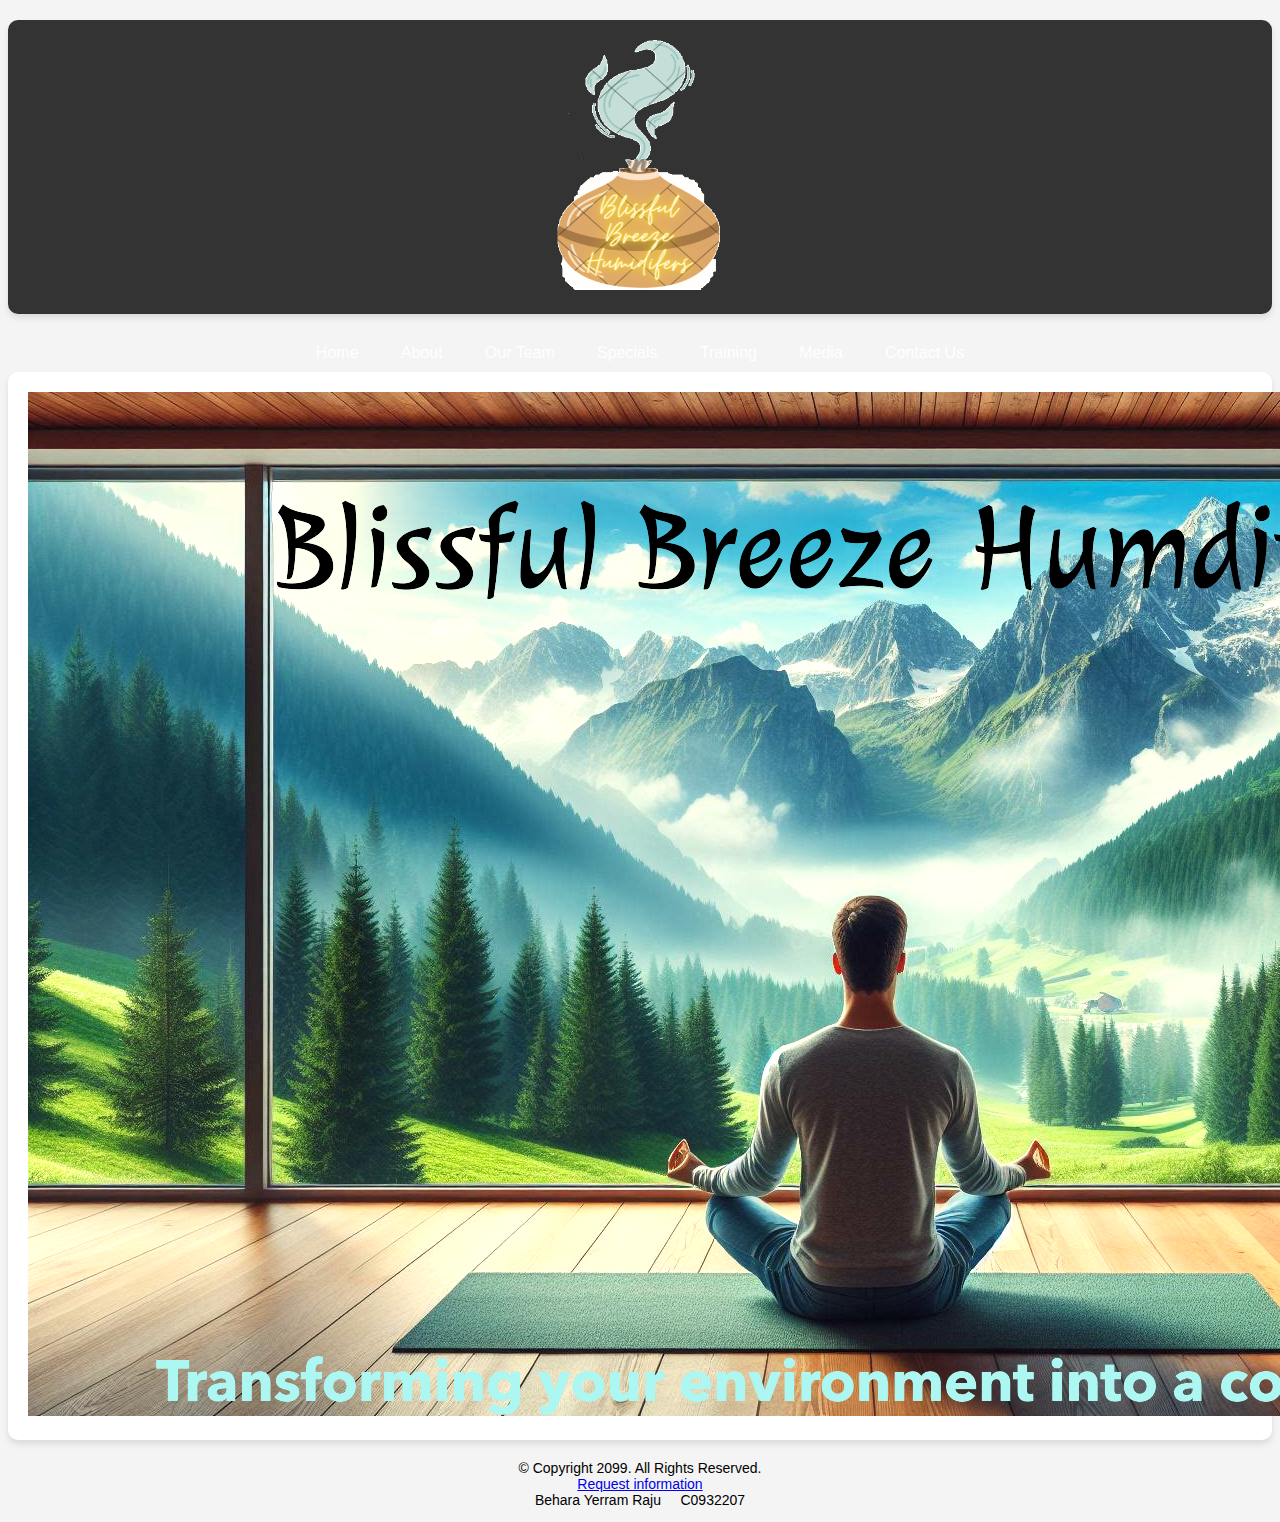
<file: index.html>
<!DOCTYPE html>
<!--  created by Behara Yerram Raju, Student Number: C0932207 -->

<html lang="en">
<head>
    <meta charset="UTF-8">
    <meta name="viewport" content="width=device-width, initial-scale=1.0">
    <title>Blissful Breeze Humidifiers</title>
     <!-- Stylesheets -->
     <link rel="stylesheet" href="css/styles.css">
     <link rel="icon" type="image/x-icon" href="img/humidifier2.png">
    
</head>
<body>
    <header>
        <!-- <img src="img/company_banner.png" alt="Blissful Breeze Humidifiers Banner" width="1000" height="400"> -->
        <a href="index.html"><img src="img/logo2.png" alt="Blissful Breeze Humidifiers Logo" width="200" height="250"></a>
    </header>
    
    <div class="mobile">
        <nav>
            <a href="index.html">Home</a> &nbsp; &nbsp;
            <a href="about.html">About</a> &nbsp; &nbsp;
            <a href="team.html">Our Team</a> &nbsp; &nbsp;
            <a href="specials.html">Specials</a> &nbsp; &nbsp;
            <a href="training.html">Training</a> &nbsp; &nbsp;
            <a href="media.html">Media</a> &nbsp; &nbsp;
            <a href="contact.html">Contact Us</a>
           
        </nav>
    </div>
    <main>
        <div id="hero" class="tablet-desktop">
            <img class="banner" src="img/company_banner.png" alt="Blissful Breeze Humidifiers Banner" >
        </div>
        
		

	</main>
    <footer>
        <p>&copy; Copyright 2099. All Rights Reserved.<br> <a href="mailto:info@blissfulbreezehumidifiers.com">Request information</a><br> Behara Yerram Raju &nbsp; &nbsp; C0932207</p>
    </footer>
</body>
</html>
</file>
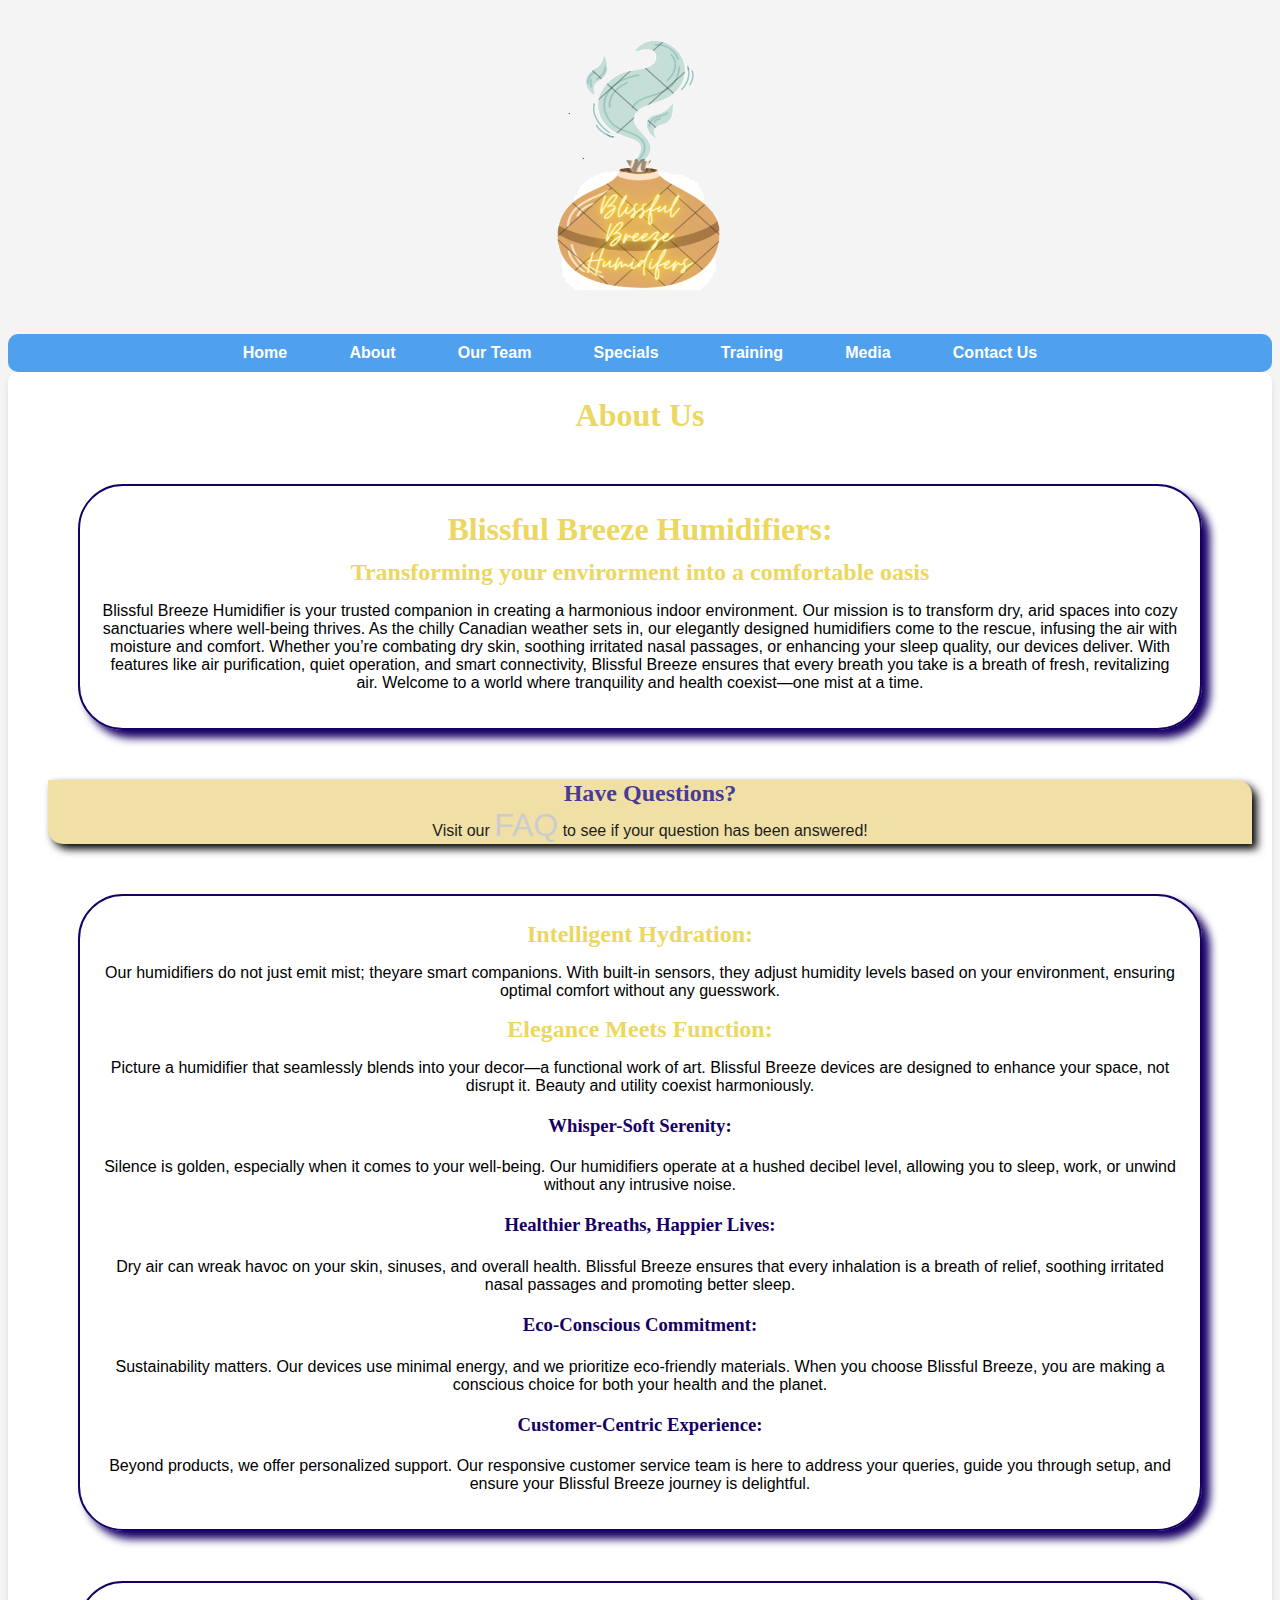
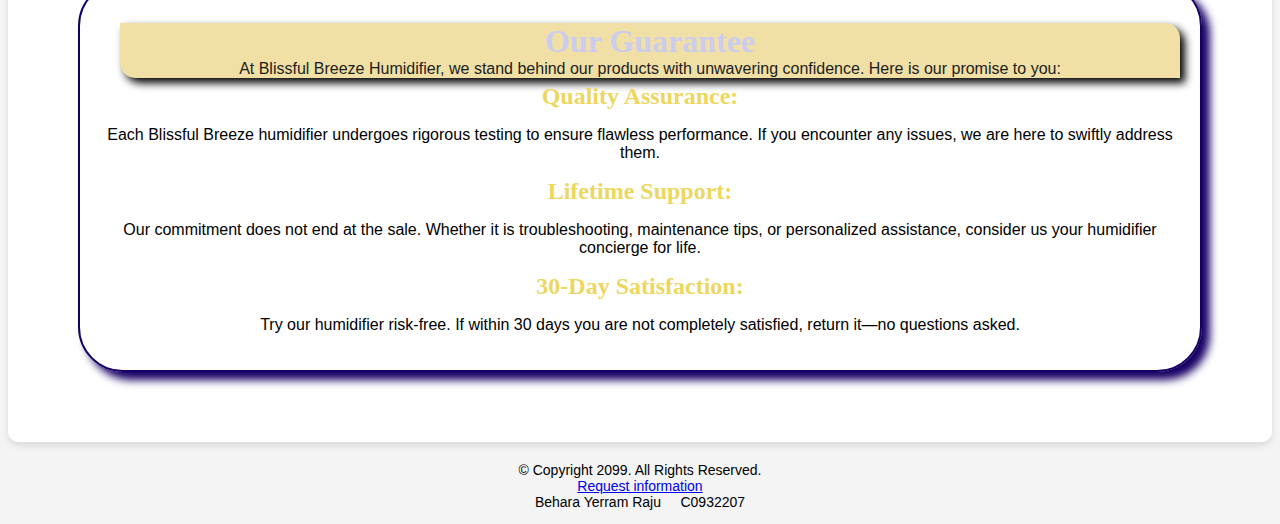
<file: about.html>
<!DOCTYPE html>
<!--  created by Behara Yerram Raju, Student Number: C0932207 -->

<html lang="en">
<head>
    <meta charset="UTF-8">
    <meta name="viewport" content="width=device-width, initial-scale=1.0">
    <title>Blissful Breeze Humidifiers</title>
     <!-- Stylesheets -->
     <!-- <link rel="stylesheet" href="css/styles.css"> -->
     <link rel="stylesheet" href="css/about.css">
     <link rel="icon" type="image/x-icon" href="img/humidifier2.png">
    
</head>
<body>
    <header>
        <!-- <img src="img/company_banner.png" alt="Blissful Breeze Humidifiers Banner" width="1000" height="400"> -->
        <a href="index.html"><img src="img/logo2.png" alt="Blissful Breeze Humidifiers Logo" width="200" height="250"></a>
    </header>
    
    <div class="mobile">
        <nav>
            <a href="index.html">Home</a> &nbsp; &nbsp;
            <a href="about.html">About</a> &nbsp; &nbsp;
            <a href="team.html">Our Team</a> &nbsp; &nbsp;
            <a href="specials.html">Specials</a> &nbsp; &nbsp;
            <a href="training.html">Training</a> &nbsp; &nbsp;
            <a href="media.html">Media</a> &nbsp; &nbsp;
            <a href="contact.html">Contact Us</a>
           
        </nav>
    </div>
    
    <main>
       <h1>About Us</h1>
       <section>
            <h1>Blissful Breeze Humidifiers:</h1>
            <h2>Transforming your envirorment into a comfortable oasis</h2>
            <p>Blissful Breeze Humidifier is your trusted companion in creating a harmonious indoor environment. Our mission is to transform dry, arid spaces into cozy sanctuaries where well-being thrives. As the chilly Canadian weather sets in, our elegantly designed humidifiers come to the rescue, infusing the air with moisture and comfort. Whether you’re combating dry skin, soothing irritated nasal passages, or enhancing your sleep quality, our devices deliver. With features like air purification, quiet operation, and smart connectivity, Blissful Breeze ensures that every breath you take is a breath of fresh, revitalizing air. Welcome to a world where tranquility and health coexist—one mist at a time.</p>
       </section>

       <aside>
        <h2 class="aside">Have Questions?</h2>
        <p>Visit our
            <a class="homecontact" href="faqs.html">FAQ</a> to see if your question has been answered!</p>
    </aside>
    <section>
        <h2>Intelligent Hydration:</h2>
        <p>Our humidifiers do not just emit mist; theyare smart companions. With built-in sensors, they adjust humidity levels based on your environment, ensuring optimal comfort without any guesswork.</p>

        <h2>Elegance Meets Function:</h2>
        <p>Picture a humidifier that seamlessly blends into your decor—a functional work of art. Blissful Breeze devices are designed to enhance your space, not disrupt it. Beauty and utility coexist harmoniously.

        <h3>Whisper-Soft Serenity:</h3>
        <p>Silence is golden, especially when it comes to your well-being. Our humidifiers operate at a hushed decibel level, allowing you to sleep, work, or unwind without any intrusive noise.</p>

        <h3>Healthier Breaths, Happier Lives:</h3>
        <p>Dry air can wreak havoc on your skin, sinuses, and overall health. Blissful Breeze ensures that every inhalation is a breath of relief, soothing irritated nasal passages and promoting better sleep.</p>

        <h3>Eco-Conscious Commitment:</h3>
        <p>Sustainability matters. Our devices use minimal energy, and we prioritize eco-friendly materials. When you choose Blissful Breeze, you are making a conscious choice for both your health and the planet.</p>
        
        <h3>Customer-Centric Experience:</h3>
        <p>Beyond products, we offer personalized support. Our responsive customer service team is here to address your queries, guide you through setup, and ensure your Blissful Breeze journey is delightful.</p>
    </section>
    <section>
        <aside>
            <h1 class="aside">Our Guarantee</h1>
            <p>At Blissful Breeze Humidifier, we stand behind our products with unwavering confidence. Here is our promise to you:</p>
        </aside>
        <h2 class="aside">Quality Assurance:</h2>
        <p>Each Blissful Breeze humidifier undergoes rigorous testing to ensure flawless performance. If you encounter any issues, we are here to swiftly address them.</p>
    
        <h2 class="aside">Lifetime Support:</h2>
        <p>Our commitment does not end at the sale. Whether it is troubleshooting, maintenance tips, or personalized assistance, consider us your humidifier concierge for life.</p>
    
        <h2 class="aside">30-Day Satisfaction: </h2>
        <p>Try our humidifier risk-free. If within 30 days you are not completely satisfied, return it—no questions asked.</p>
       
    </section>
    </main>
    <footer>
        <p>&copy; Copyright 2099. All Rights Reserved.<br> <a href="mailto:info@blissfulbreezehumidifiers.com">Request information</a><br> Behara Yerram Raju &nbsp; &nbsp; C0932207</p>
    </footer>
</body>
</html>
</file>
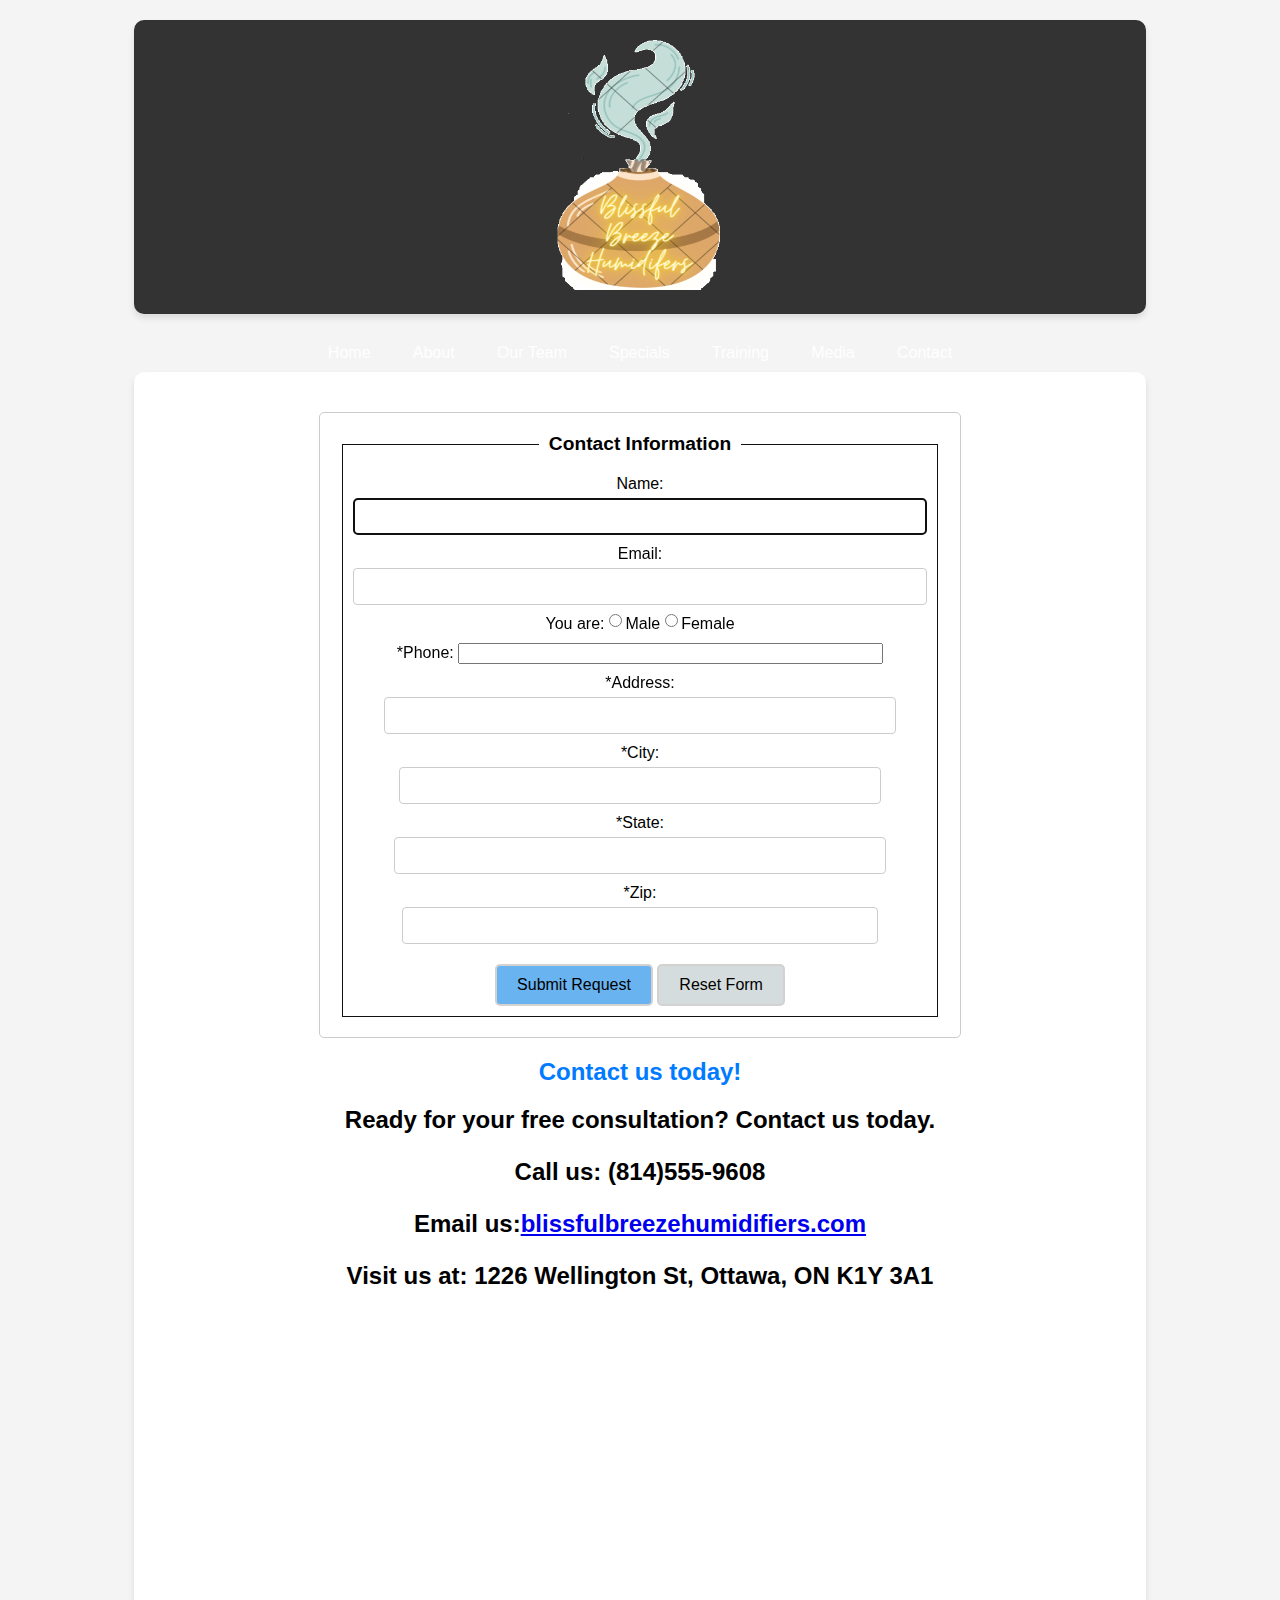
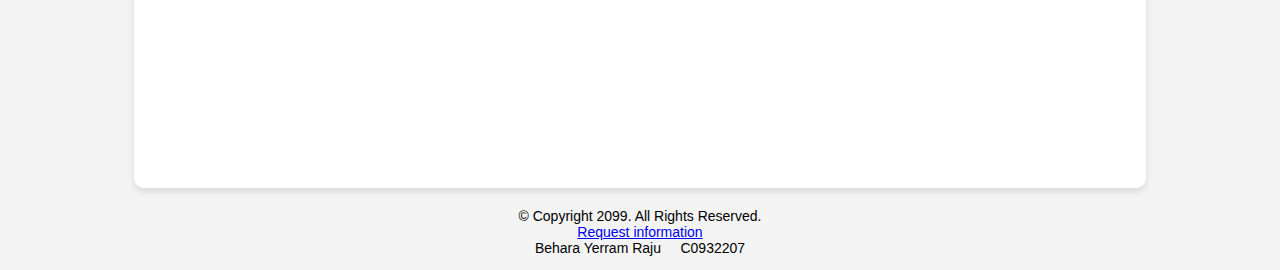
<file: contact.html>
<!DOCTYPE html>
<!--  created by Behara Yerram Raju, Student Number: C0932207 -->
<html lang="en">

<head>
    <meta charset="UTF-8">
    <meta name="viewport" content="width=device-width, initial-scale=1.0">
    <title>Blissful Breeze Humidifiers</title>
    <link rel="stylesheet" href="css/styles.css">
    <link rel="stylesheet" href="css/contact.css">
    <link rel="icon" type="image/x-icon" href="img/humidifier2.png">
</head>

<body>
    <div class="container">
        <header>
           
            <a href="index.html"><img src="img/logo2.png" alt="Blissful Breeze Humidifiers Logo" width="200" height="250"></a>
        </header>
        <div class="mobile">
            <nav>
                
                <a href="index.html">Home</a> &nbsp; &nbsp;
                <a href="about.html">About</a> &nbsp; &nbsp;
                <a href="team.html">Our Team</a> &nbsp; &nbsp;
                <a href="specials.html">Specials</a> &nbsp; &nbsp;
                <a href="training.html">Training</a> &nbsp; &nbsp;
                <a href="media.html">Media</a> &nbsp; &nbsp;
                <a href="contact.html">Contact</a>
            </nav>
        </div>
        <main>
            <div id="contact">
           
                
            <form>
                <fieldset>
                    <legend>Contact Information</legend>

                    <label for="name">Name:</label>
                    <input type="text" id="name" name="name"  required autofocus size="20" />

                    <label for="email">Email:</label>
                    <input type="email" id="email" name="email"  required />

                    <div>
                        <div class="inline-flex">
                            <label>You are:</label>
                            <input type="radio" id="male" name="gender" value="male" /><label
                                for="male">Male</label>
                            <input type="radio" id="female" name="gender" value="female" /><label
                                for="female">Female</label>
                        </div>
                    </div>
					
                    <label for="phone"><span class="asterik">*</span>Phone:
					<input type="tel" id="phone" name="phone"  size="50" required=""></label> 
							 
					<label for="address"><span class="asterik">*</span>Address:
					<input type="text" name="address" id="address" size="50" required=""></label> 

					<label for="city"><span class="asterik">*</span>City:
					<input type="text" name="city" id="city" size="50" required=""></label>

					<label for="state"><span class="asterik">*</span>State:
         			<input type="text" name="state" id="state" size="50" required=""></label>

		            <label for="zip"><span class="asterik">*</span>Zip:
					<input type="text" name="zip" id="zip" size="50" required=""></label>
                    

                    

                    <button type="submit">Submit Request</button>
                    <button type="reset">Reset Form</button>
                </fieldset>
            </form>
            
            <div id="contact">
                <section>
            <h1>Contact us today!</h1>
             <h2>Ready for your free consultation? Contact us today.</h2>
             <h3>Call us: (814)555-9608</h3>
             <h3>Email us:<a href="mailto:blissfulbreezehumidifiers.com">blissfulbreezehumidifiers.com</a></h3> 
            </section> 
             <h3>Visit us at: 1226 Wellington St, Ottawa, ON K1Y 3A1</h3> 
             <iframe src="https://www.google.com/maps/embed?pb=!1m18!1m12!1m3!1d22411.792974135325!2d-75.7675222891602!3d45.39977800000002!2m3!1f0!2f0!3f0!3m2!1i1024!2i768!4f13.1!3m3!1m2!1s0x4cce043d6d3985e9%3A0x93bb71470abeca5d!2sMorris%20Home%20Hardware!5e0!3m2!1sen!2sca!4v1712868875552!5m2!1sen!2sca" width="600" height="450" style="border:0;" allowfullscreen="" loading="lazy" referrerpolicy="no-referrer-when-downgrade"></iframe>
            </div>
        </main>

        <footer>
            <p>&copy; Copyright 2099. All Rights Reserved.<br> <a href="mailto:info@blissfulbreezehumidifiers.com">Request information</a><br> Behara Yerram Raju &nbsp; &nbsp; C0932207</p>
        </footer>
</body>

</html>
</file>
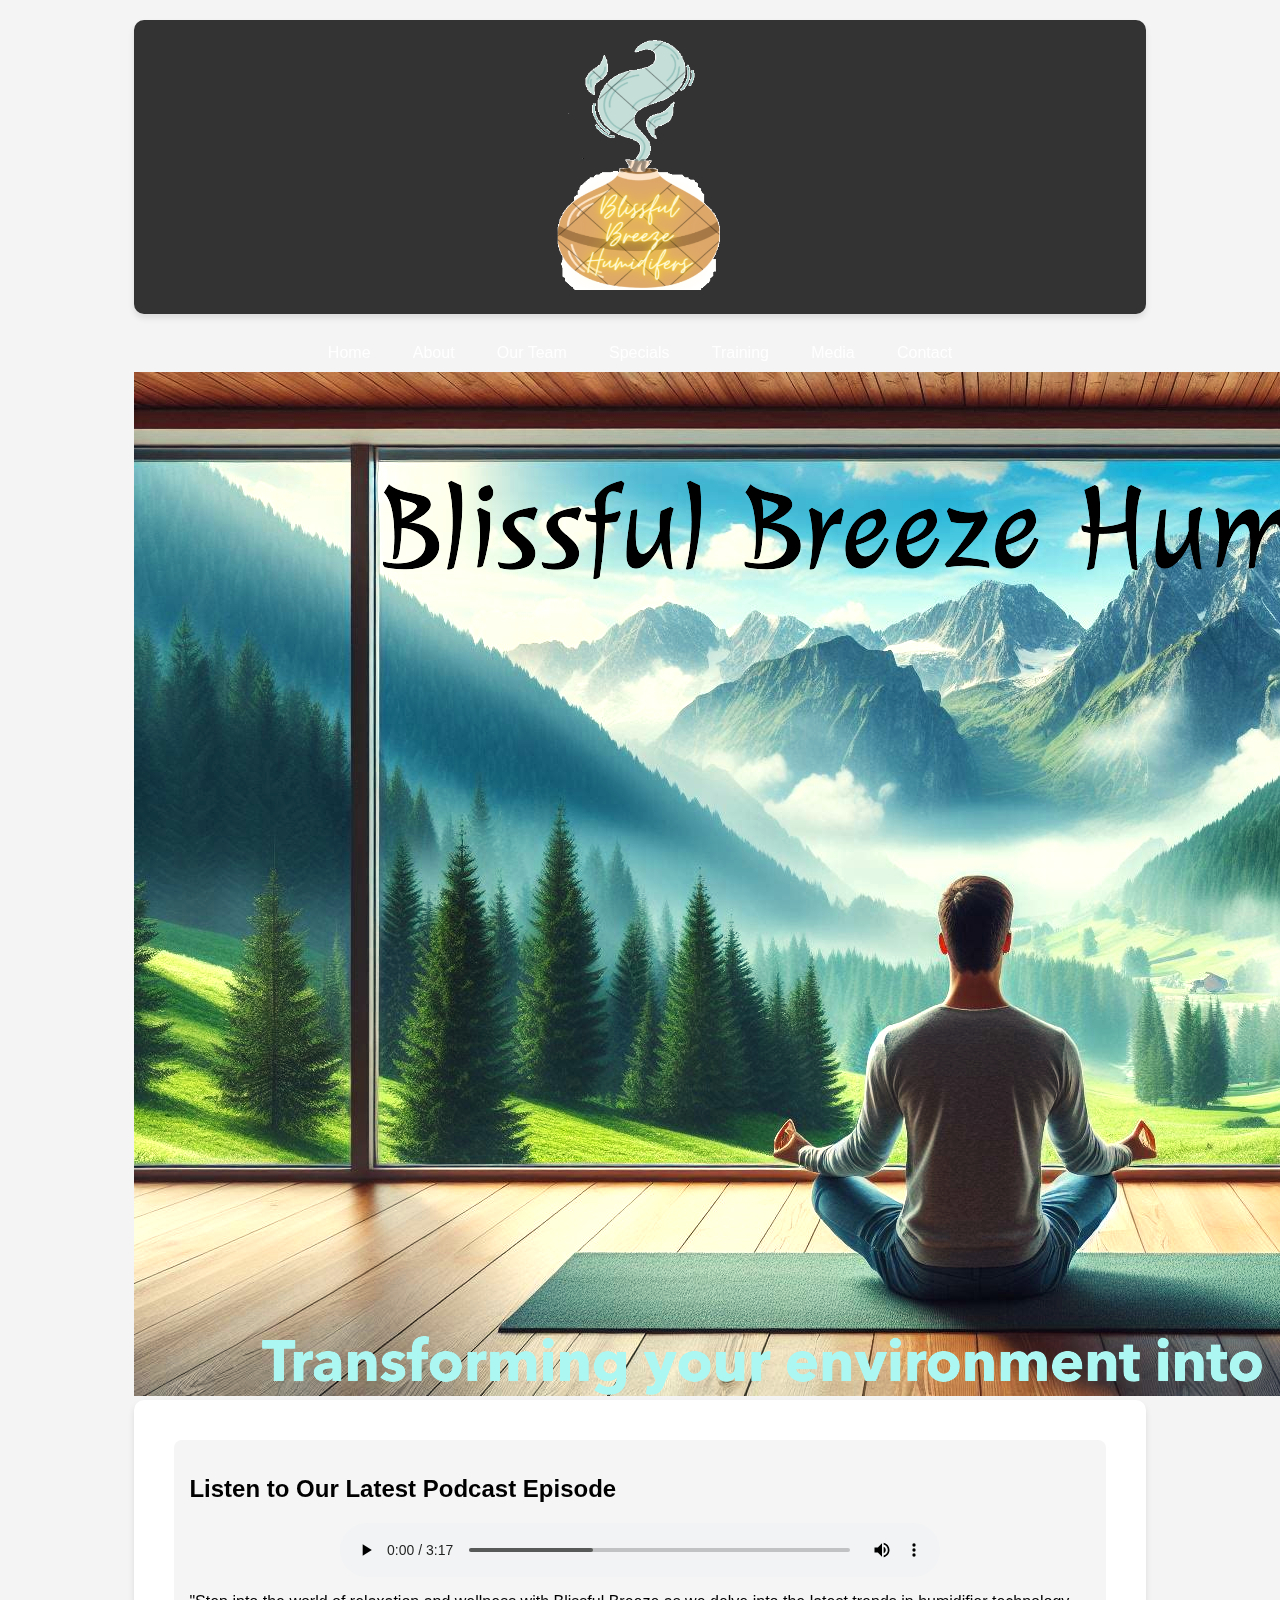
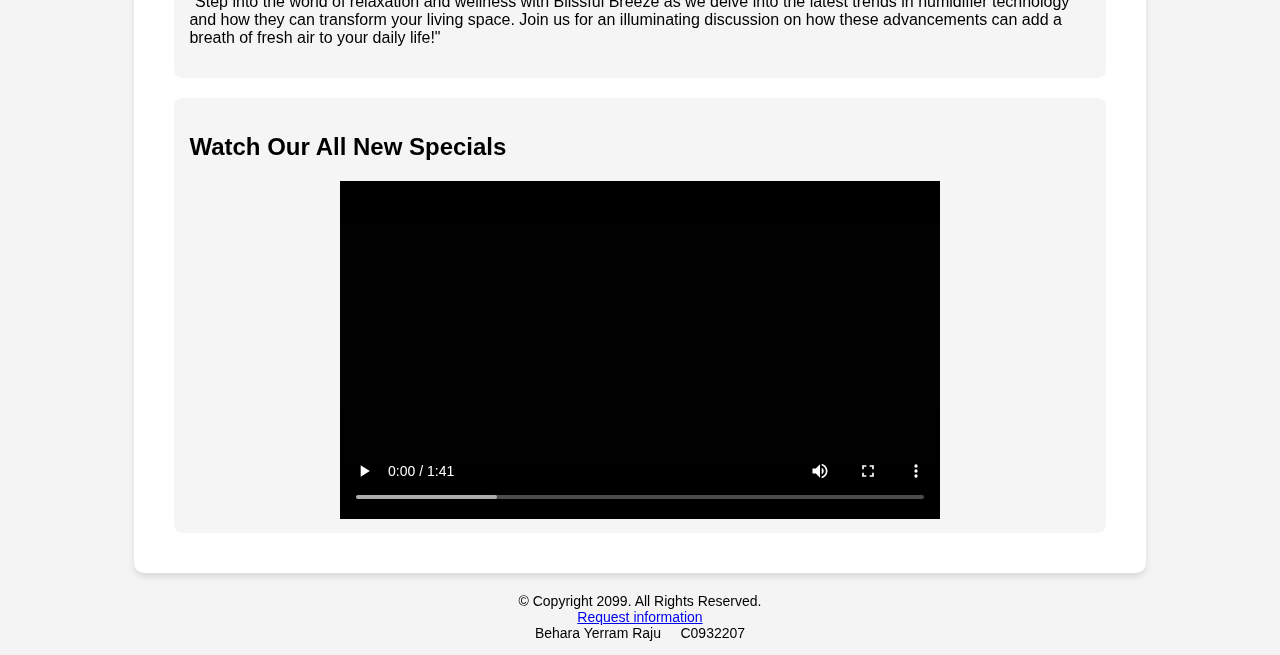
<file: media.html>
<!DOCTYPE html>
<!--  created by Behara Yerram Raju, Student Number: C0932207 -->
<html lang="en">

<head>
    <meta charset="UTF-8">
    <meta name="viewport" content="width=device-width, initial-scale=1.0">
    <title>Blissful Breeze Humidifiers</title>
    <link rel="stylesheet" href="css/styles.css">
    <link rel="stylesheet" href="css/media.css">
    <link rel="icon" type="image/x-icon" href="img/humidifier2.png">
</head>

<body>

    <div class="container">
        <header>
            <a href="index.html"><img src="img/logo2.png" alt="Blissful Breeze Humidifiers Logo" width="200" height="250"></a>
        </header>
        <div class="mobile">
            <nav>
               
                <a href="index.html">Home</a> &nbsp; &nbsp;
                <a href="about.html">About</a> &nbsp; &nbsp;
                <a href="team.html">Our Team</a> &nbsp; &nbsp;
                <a href="specials.html">Specials</a> &nbsp; &nbsp;
                <a href="training.html">Training</a> &nbsp; &nbsp;
                <a href="media.html">Media</a> &nbsp; &nbsp;
                <a href="contact.html">Contact</a>
            </nav>
        </div>

        <div id="hero" class="tablet-desktop">
            <img class="banner" src="img/company_banner.png" alt="Blissful Breeze Humidifiers Banner" >
        </div>

        <main>
            <section class="audio-section">
              <h2>Listen to Our Latest Podcast Episode</h2>
              <audio controls>
                  <source src="media/audio.m4a" type="audio/mp3">
              </audio>
              <p>"Step into the world of relaxation and wellness with Blissful Breeze as we delve into the latest trends in humidifier technology and how they can transform your living space. Join us for an illuminating discussion on how these advancements can add a breath of fresh air to your daily life!"</p>
          </section>
          <section class="video-section">
              <h2>Watch Our All New Specials</h2>
              <video controls autoplay>
                  <source src="media/video.mp4" type="video/mp4">
              </video>
              
          </section>
          </main>

            <footer>
                <p>&copy; Copyright 2099. All Rights Reserved.<br> <a href="mailto:info@blissfulbreezehumidifiers.com">Request information</a><br> Behara Yerram Raju &nbsp; &nbsp; C0932207</p>
            </footer>
    </div>
</body>

</html>
</file>
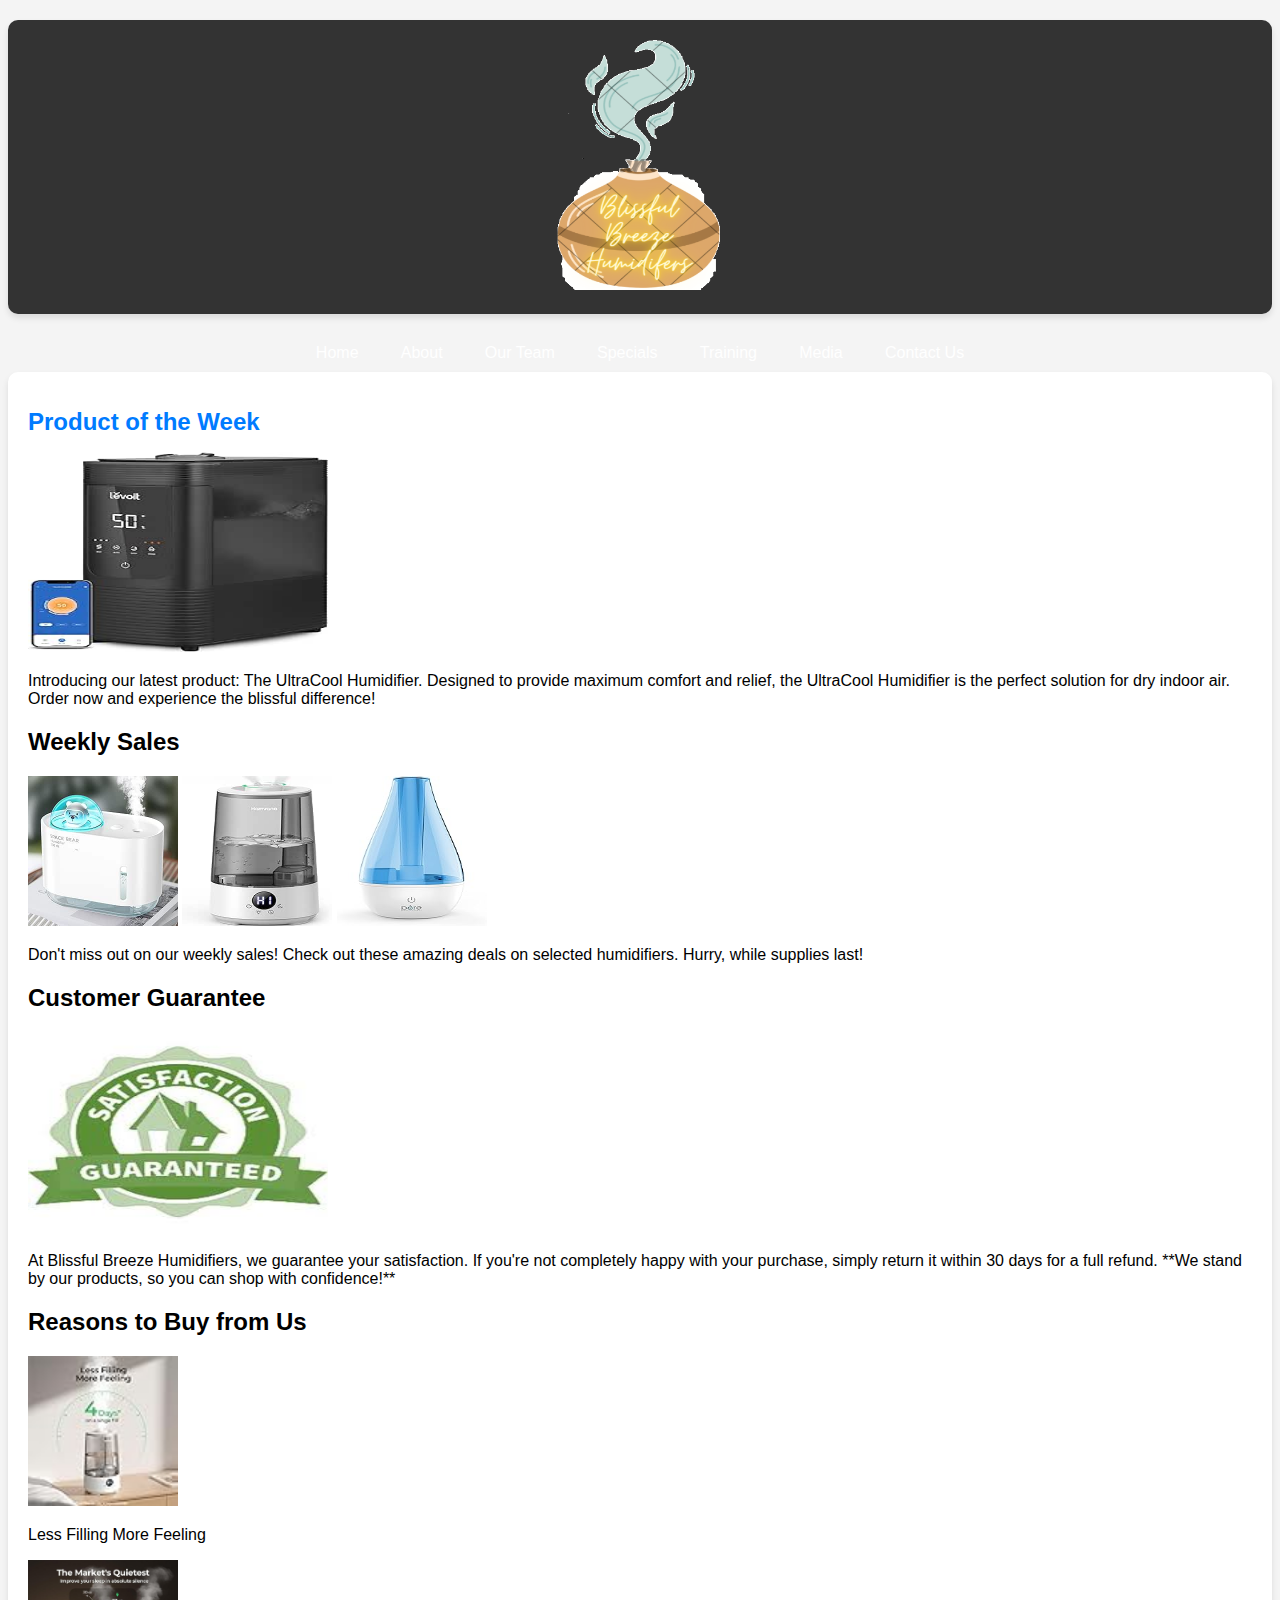
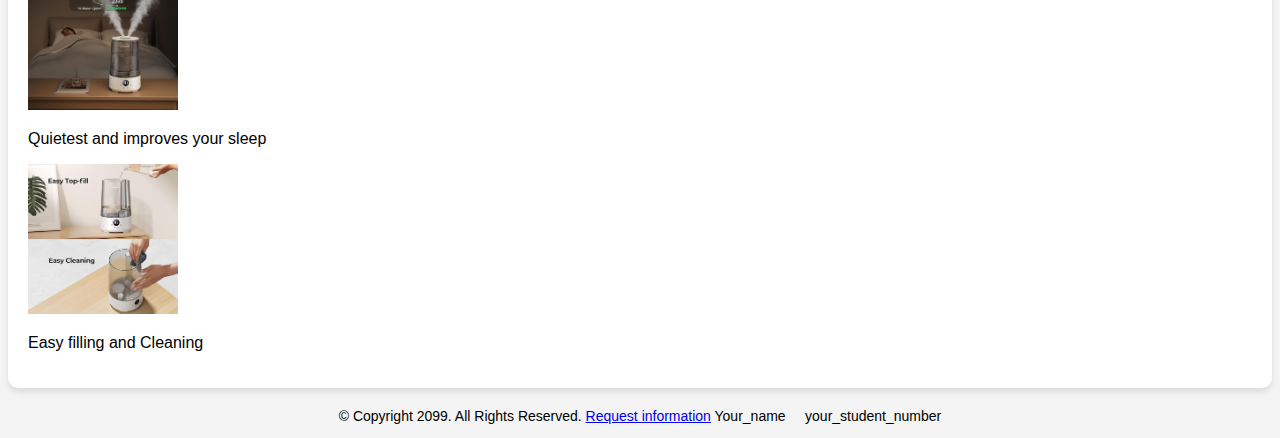
<file: specials.html>
<!DOCTYPE html>
<!--  created by Behara Yerram Raju, Student Number: C0932207 -->

<html lang="en">
<head>
    <!-- Metadata -->
    <meta charset="UTF-8">
    <meta name="viewport" content="width=device-width, initial-scale=1.0">
    <title>Specials - Blissful Breeze Humidifiers</title>
    <!-- Link to Stylesheet -->
    <link rel="stylesheet" href="css/styles.css">
    <link rel="icon" type="image/x-icon" href="img/humidifier2.png">
</head>
<body>
    <!-- Header Section -->
    <header>
        <!-- <img src="img/company_banner.png" alt="Blissful Breeze Humidifiers Banner" width="1000" height="400"> -->
        <a href="index.html"><img src="img/logo2.png" alt="Blissful Breeze Humidifiers Logo" width="200" height="250"></a>
    </header>
    
    <div class="mobile">
        <nav>
            <a href="index.html">Home</a> &nbsp; &nbsp;
            <a href="about.html">About</a> &nbsp; &nbsp;
            <a href="team.html">Our Team</a> &nbsp; &nbsp;
            <a href="specials.html">Specials</a> &nbsp; &nbsp;
            <a href="training.html">Training</a> &nbsp; &nbsp;
            <a href="media.html">Media</a> &nbsp; &nbsp;
            <a href="contact.html">Contact Us</a>
           
        </nav>
    </div>
    
    <!-- Main Content Section -->
    <main>
       
        <!-- Product of the Week Section -->
        <section class="productofweek">
            <h1>Product of the Week</h1>
            <div>
                <img src="img/product_of_the_week.jpg" alt="Product of the Week" width="300" height="200">
                <p>Introducing our latest product: The UltraCool Humidifier. Designed to provide maximum comfort and relief, the UltraCool Humidifier is the perfect solution for dry indoor air. Order now and experience the blissful difference!</p>
            </div>
        </section>
        
        <!-- Weekly Sales Section -->
        <section class="productofweek">
            <h2>Weekly Sales</h2>
            
                <img src="img/weekly_sale_item1.jpg" alt="Weekly Sale Item 1" width="150" height="150">
                <img src="img/weekly_sale_item2.jpg" alt="Weekly Sale Item 2" width="150" height="150">
                <img src="img/weekly_sale_item3.jpg" alt="Weekly Sale Item 3" width="150" height="150">
                <p>Don't miss out on our weekly sales! Check out these amazing deals on selected humidifiers. Hurry, while supplies last!</p>
            
        </section>
        
        <!-- Customer Guarantee Section -->
        <section >
            <h2>Customer Guarantee</h2>
            <aside>
                <img src="img/customerGurantee.jpeg" alt="Customer Guarantee" width="300" height="200">
                <p>At Blissful Breeze Humidifiers, we guarantee your satisfaction. If you're not completely happy with your purchase, simply return it within 30 days for a full refund. **We stand by our products, so you can shop with confidence!**</p>
            </aside>
        </section>
        
        <!-- Reasons to Buy Section -->
        <section >
            <h2>Reasons to Buy from Us</h2>
                <aside>
                    <img src="img/reason_1.jpg" alt="Reason 1" width="150" height="150">
                    <p>Less Filling More Feeling</p>
                </aside>
                <aside>
                    <img src="img/reason_2.jpg" alt="Reason 2" width="150" height="150">
                    <p>Quietest and improves your sleep</p>
                </aside>
                <aside>
                    <img src="img/reason_3.jpg" alt="Reason 3" width="150" height="150">
                    <p>Easy filling and Cleaning</p>
                </aside>
                
        </section>
    </main>
    
    <!-- Footer Section -->
    <footer>
        <p>&copy; Copyright 2099. All Rights Reserved.
        <a href="mailto:info@blissfulbreezehumidifiers.com">Request information</a>
        Your_name &nbsp; &nbsp; your_student_number</p>
    </footer>
</body>
</html>
</file>
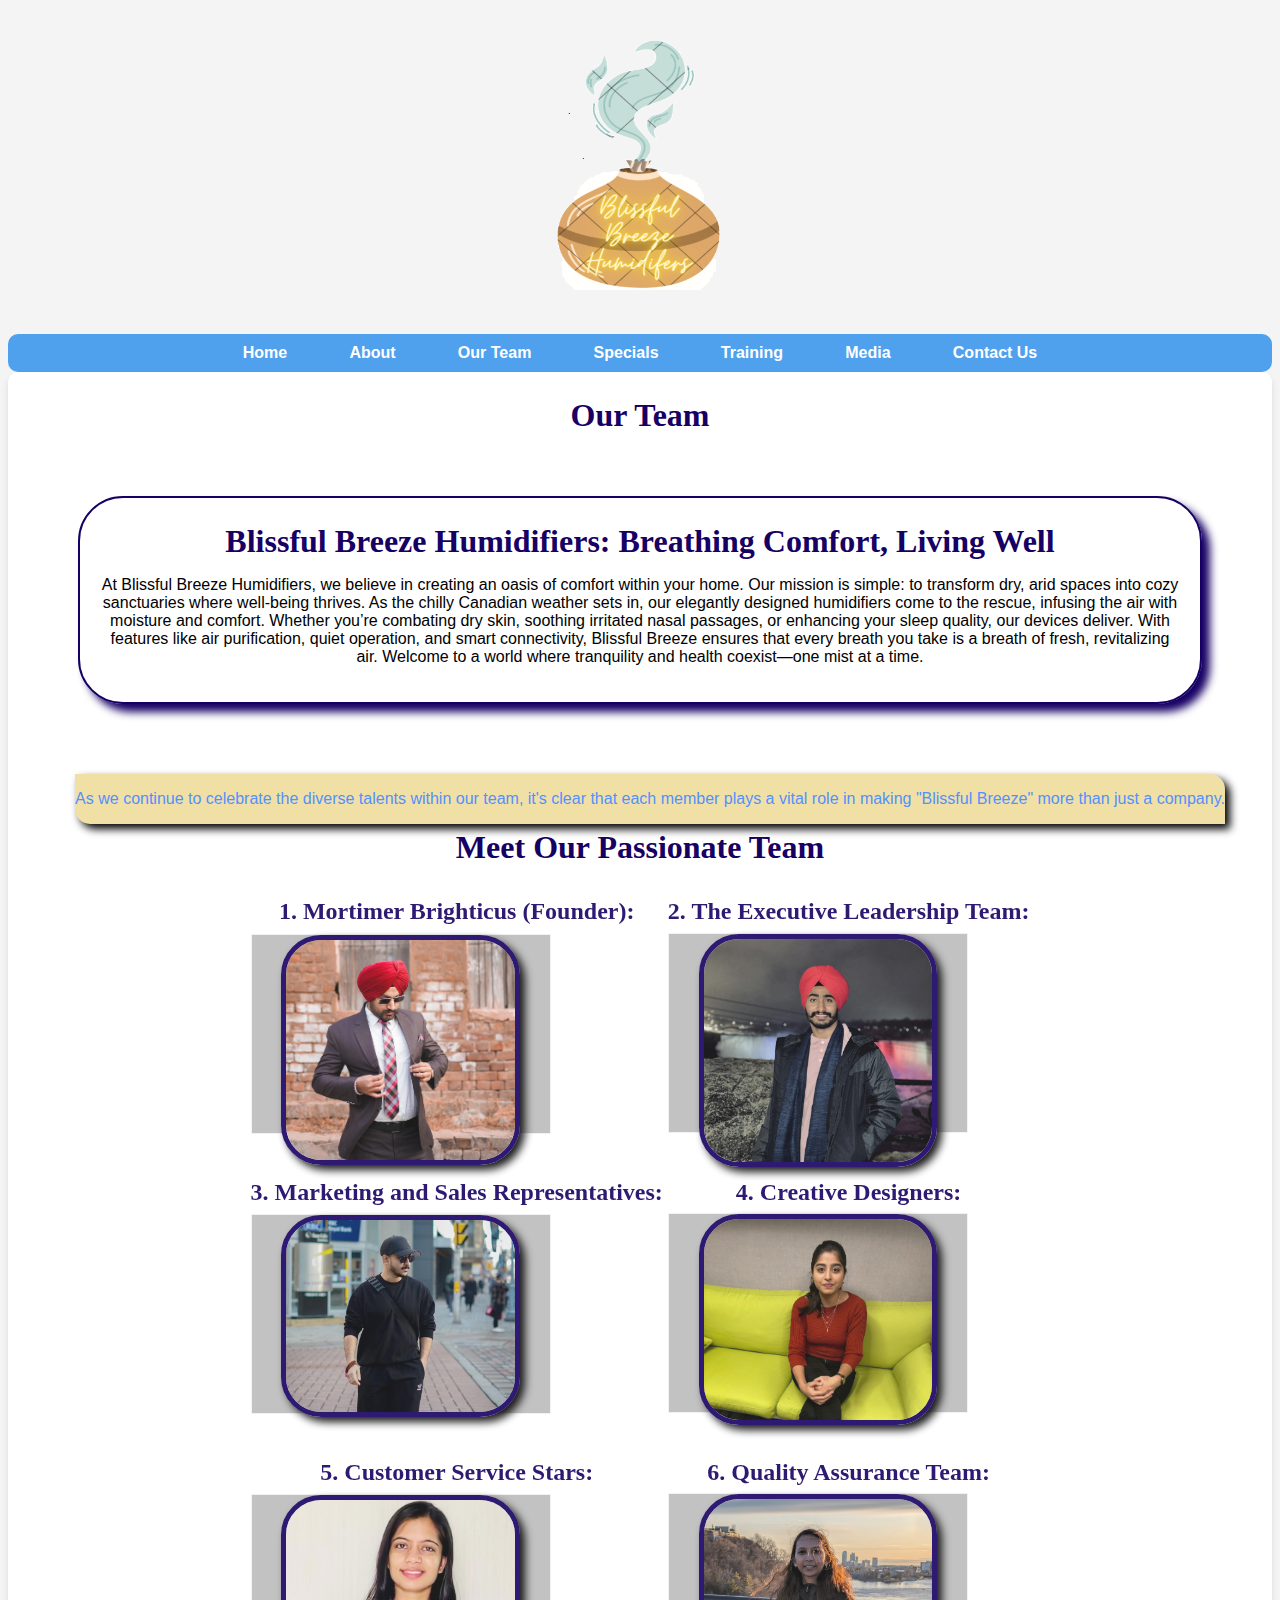
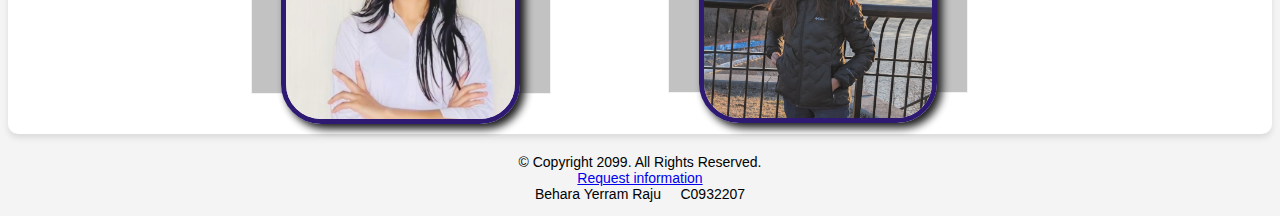
<file: team.html>
<!DOCTYPE html>
<!--  created by Behara Yerram Raju, Student Number: C0932207 -->

<html lang="en">
<head>
    <meta charset="UTF-8">
    <meta name="viewport" content="width=device-width, initial-scale=1.0">
    <title>Blissful Breeze Humidifiers</title>
     <!-- Stylesheets -->
     <link rel="stylesheet" href="css/team.css">
     <link rel="icon" type="image/x-icon" href="img/humidifier2.png">
    
</head>
<body>
    <header>
        <!-- <img src="img/company_banner.png" alt="Blissful Breeze Humidifiers Banner" width="1000" height="400"> -->
        <a href="index.html"><img src="img/logo2.png" alt="Blissful Breeze Humidifiers Logo" width="200" height="250"></a>

    </header>
    
    
    <nav>
        <a href="index.html">Home</a> &nbsp; &nbsp;
        <a href="about.html">About</a> &nbsp; &nbsp;
        <a href="team.html">Our Team</a> &nbsp; &nbsp;
        <a href="specials.html">Specials</a> &nbsp; &nbsp;
        <a href="training.html">Training</a> &nbsp; &nbsp;
        <a href="media.html">Media</a> &nbsp; &nbsp;
        <a href="contact.html">Contact Us</a>
       
    </nav>
    <main>
        <h1> Our Team </h1>	
		<section>
			<h1>Blissful Breeze Humidifiers: Breathing Comfort, Living Well</h1>
				<p>At Blissful Breeze Humidifiers, we believe in creating an oasis of comfort within your home. Our mission is simple: to transform dry, arid spaces into cozy sanctuaries where well-being thrives. As the chilly Canadian weather sets in, our elegantly designed humidifiers come to the rescue, infusing the air with moisture and comfort. Whether you’re combating dry skin, soothing irritated nasal passages, or enhancing your sleep quality, our devices deliver. With features like air purification, quiet operation, and smart connectivity, Blissful Breeze ensures that every breath you take is a breath of fresh, revitalizing air. Welcome to a world where tranquility and health coexist—one mist at a time.</p>
        </section>

		<aside>
			<p>As we continue to celebrate the diverse talents within our team, it's clear that each member plays a vital role in making "Blissful Breeze" more than just a company.</p>
		</aside>
        <h1> Meet Our Passionate Team </h1>	
    <div class="grid">
       
		<article>
			<figure class="frame">
                <h2>1. Mortimer Brighticus (Founder): </h2>
                <div class="flip-box">
                    <div class="flip-box-inner">
                      <div class="flip-box-back">
                        <figcaption class="quote"> "With his peg leg and boundless creativity, Mortimer ignited our journey. His commitment to both form and function laid the foundation for our innovative humidifiers."</figcaption> 
                      </div>
                      <div class="flip-box-front">
                        
				        <img class="team" src="img/CEO.jpg" alt="Sandra Lumière">
                      </div>
                    </div>
                  </div>
			
				
			</figure>
				
		</article>

		<article>
			<figure class="frame">
			<h2>2. The Executive Leadership Team:</h2>
			<div class="flip-box">
                <div class="flip-box-inner">
                  <div class="flip-box-back">
                    <figcaption class="quote">"Visionaries who steer the ship, ensuring our products exceed expectations."</figcaption></div>
                  <div class="flip-box-front">
                    
                    <img class="team" src="img/Executive_Leader.jpg" alt="Benjamin Brilliance">
                  </div>
                </div>
              </div>
				
				
			</figure>
				
		</article>
		<article>
			<figure class="frame">
			<h2>3. Marketing and Sales Representatives:</h2>
			<div class="flip-box">
                <div class="flip-box-inner">
                  <div class="flip-box-back">
                    <figcaption class="quote">"Visionaries who steer the ship, ensuring our products exceed expectations."</figcaption></div>
                  <div class="flip-box-front">
                    
                    <img class="team" src="img/MarketingRepresentative.jpg" alt="Benjamin Brilliance">
                  </div>
                </div>
              </div>
				
				
			</figure>
				
		</article>
		<article>
			<figure class="frame">
			<h2>4. Creative Designers:</h2>
			<div class="flip-box">
                <div class="flip-box-inner">
                  <div class="flip-box-back">
                    <figcaption class="quote">"The artists behind our elegant designs. They blend aesthetics with functionality, making our humidifiers a seamless part of your decor."</figcaption></div>
                  <div class="flip-box-front">
                    
                    <img class="team" src="img/creativedesigner.jpg" alt="Benjamin Brilliance">
                  </div>
                </div>
              </div>
				
				
			</figure>
				
		</article>
		<article>
			<figure class="frame">
			<h2>5. Customer Service Stars:</h2>
			<div class="flip-box">
                <div class="flip-box-inner">
                  <div class="flip-box-back">
                    <figcaption class="quote">"The friendly voices on the other end of the line. They are here to assist, troubleshoot, and ensure your Blissful Breeze experience is delightful."</figcaption></div>
                  <div class="flip-box-front">
                    
                    <img class="team" src="img/Customerservice.jpg" alt="Benjamin Brilliance">
                  </div>
                </div>
              </div>
				
				
			</figure>
				
		</article>
		<article>
			<figure class="frame">
			<h2>6. Quality Assurance Team:</h2>
			<div class="flip-box">
                <div class="flip-box-inner">
                  <div class="flip-box-back">
                    <figcaption class="quote">"The unsung heroes who rigorously test each device. They ensure that every Blissful Breeze humidifier meets our high standards."</figcaption></div>
                  <div class="flip-box-front">
                    
                    <img class="team" src="img/QualityAssurance.jpg" alt="Benjamin Brilliance">
                  </div>
                </div>
              </div>
				
				
			</figure>
				
		</article>

        
	</div>

    </main>
    <footer>
        <p>&copy; Copyright 2099. All Rights Reserved.<br> <a href="mailto:info@blissfulbreezehumidifiers.com">Request information</a><br> Behara Yerram Raju &nbsp; &nbsp; C0932207</p>
    </footer>
</body>
</html>
</file>
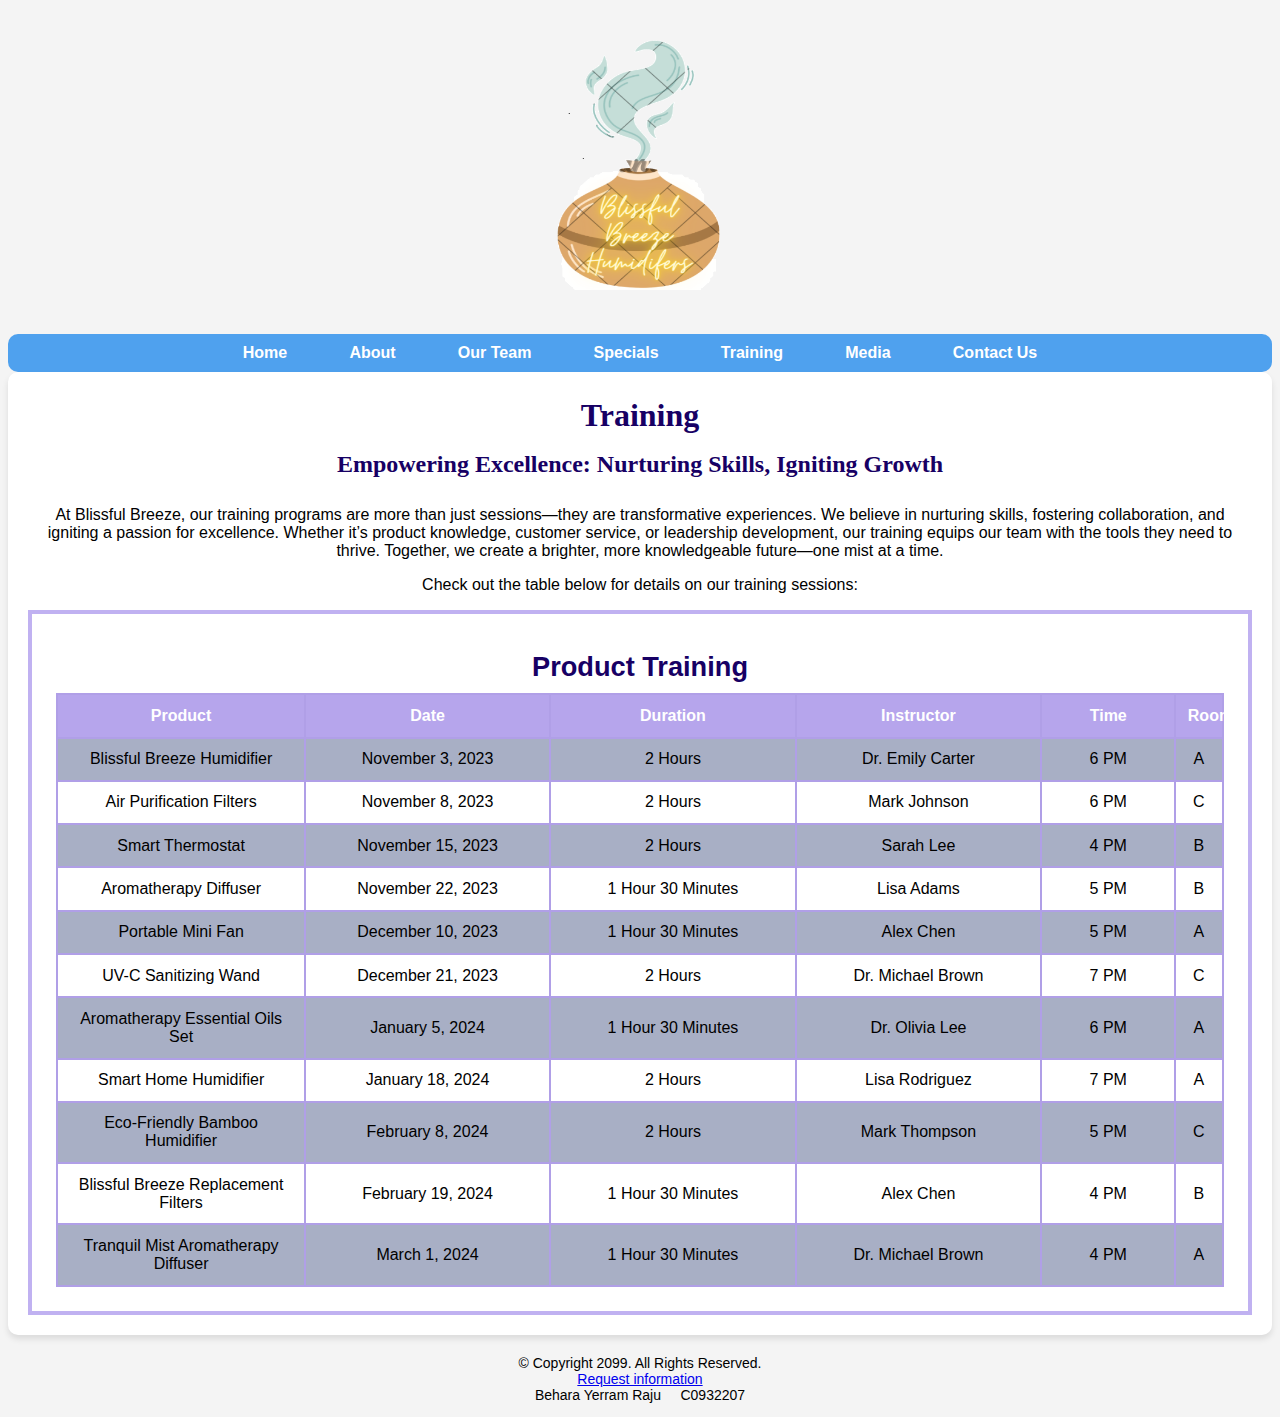
<file: training.html>
<!DOCTYPE html>
<!--  created by Behara Yerram Raju, Student Number: C0932207 -->

<html lang="en">
<head>
    <meta charset="UTF-8">
    <meta name="viewport" content="width=device-width, initial-scale=1.0">
    <title>Blissful Breeze Humidifiers</title>
     <!-- Stylesheets -->
     <link rel="stylesheet" href="css/training.css">
     <link rel="icon" type="image/x-icon" href="img/humidifier2.png">
</head>
<body>
    <header>
        <!-- <img src="img/company_banner.png" alt="Blissful Breeze Humidifiers Banner" width="1000" height="400"> -->
        <a href="index.html"><img src="img/logo2.png" alt="Blissful Breeze Humidifiers Logo" width="200" height="250"></a>
    </header>
    
    
    <div class="mobile">
        <nav>
            <a href="index.html">Home</a> &nbsp; &nbsp;
            <a href="about.html">About</a> &nbsp; &nbsp;
            <a href="team.html">Our Team</a> &nbsp; &nbsp;
            <a href="specials.html">Specials</a> &nbsp; &nbsp;
            <a href="training.html">Training</a> &nbsp; &nbsp;
            <a href="media.html">Media</a> &nbsp; &nbsp;
            <a href="contact.html">Contact Us</a>
           
        </nav>
    </div>
    
   
      
        <main>
            <h1>Training</h1>	
            <h2>Empowering Excellence: Nurturing Skills, Igniting Growth</h2>
            <article>
            
             <p>At Blissful Breeze, our training programs are more than just sessions—they are transformative experiences. We believe in nurturing skills, fostering collaboration, and igniting a passion for excellence. Whether it’s product knowledge, customer service, or leadership development, our training equips our team with the tools they need to thrive. Together, we create a brighter, more knowledgeable future—one mist at a time. </p>
             <p> Check out the table below for details on our training sessions:</p>
            <div id="training-table">
                <table>
                    <caption>Product Training</caption>
                    <tbody><tr><!--Row 1--></tr>
                        <tr><th>Product</th>
                        <th>Date</th>
                        <th>Duration</th>
                        <th>Instructor</th>
                        <th>Time</th>
                        <th>Room</th>
                    </tr><tr><!--Row 2-->
                        <td>Blissful Breeze Humidifier</td>
                        <td>November 3, 2023</td>
                        <td>2 Hours</td>
                        <td>Dr. Emily Carter</td>
                        <td>6 PM</td>
                        <td>A</td>
                    </tr>				
                    <tr><!--Row 3-->
                        <td>Air Purification Filters</td>
                        <td>November 8, 2023</td>
                        <td>2 Hours</td>
                        <td>Mark Johnson</td>	
                        <td>6 PM</td>
                        <td>C</td>
                    </tr>
                    <tr><!--Row 4-->
                        <td>Smart Thermostat	</td>
                        <td>November 15, 2023</td>
                        <td>2 Hours</td>
                        <td>Sarah Lee</td>
                        <td>4 PM</td>
                        <td>B</td>
                    </tr>	
                    <tr><!--Row 5-->
                        <td>Aromatherapy Diffuser</td>
                        <td>November 22, 2023</td>
                        <td>1 Hour 30 Minutes</td>
                        <td>Lisa Adams	</td>
                        <td>5 PM</td>
                        <td>B</td>
                    </tr>	
                    <tr><!--Row 6-->
                        <td>Portable Mini Fan</td>
                        <td>December 10, 2023</td>
                        <td>1 Hour 30 Minutes</td>
                        <td>Alex Chen</td>
                        <td>5 PM</td>
                        <td>A</td>
                    </tr>	
                    <tr><!--Row 7-->
                        <td>UV-C Sanitizing Wand</td>
                        <td>December 21, 2023</td>
                        <td>2 Hours</td>
                        <td>Dr. Michael Brown</td>
                        <td>7 PM</td>
                        <td>C</td>
                    </tr>
                    <tr><!--Row 8-->
                        <td>Aromatherapy Essential Oils Set</td>
                        <td>January 5, 2024</td>
                        <td>1 Hour 30 Minutes</td>
                        <td>Dr. Olivia Lee</td>
                        <td>6 PM</td>
                        <td>A</td>
                    </tr>
                    <tr><!--Row 9-->
                        <td>Smart Home Humidifier</td>
                        <td>January 18, 2024</td>
                        <td>2 Hours</td>
                        <td>Lisa Rodriguez</td>
                        <td>7 PM</td>
                        <td>A</td>
                    </tr>
                    <tr><!--Row 10-->
                        <td>Eco-Friendly Bamboo Humidifier</td>
                        <td>February 8, 2024</td>
                        <td>2 Hours</td>
                        <td>Mark Thompson</td>
                        <td>5 PM</td>
                        <td>C</td>
                    </tr>
                    <tr><!--Row 11-->
                        <td>Blissful Breeze Replacement Filters</td>
                        <td>February 19, 2024</td>
                        <td>1 Hour 30 Minutes</td>
                        <td>Alex Chen	</td>
                        <td>4 PM</td>
                        <td>B</td>
                    </tr>
                    <tr><!--Row 12-->
                        <td>Tranquil Mist Aromatherapy Diffuser</td>
                        <td>March 1, 2024</td>
                        <td>1 Hour 30 Minutes</td>
                        <td>Dr. Michael Brown</td>
                        <td>4 PM</td>
                        <td>A</td>
                    </tr>
                </tbody></table>
            </div>	
        </article>
        </main>
        
	</main>
    <footer>
        <p>&copy; Copyright 2099. All Rights Reserved.<br> <a href="mailto:info@blissfulbreezehumidifiers.com">Request information</a><br> Behara Yerram Raju &nbsp; &nbsp; C0932207</p>
    </footer>
</body>
</html>
</file>
<file: css/styles.css>
/* styles.css */

/* Set background color for the website */
body {
    background-color: #f4f4f4;
    font-family: Arial, sans-serif; /* Default font */
}

/* Container styles */
.container {
    width: 80%; /* Set width of the page */
    margin: 0 auto; /* Center the page */
}

/* Header styles */
header {
    background-color: #333; /* Dark background color */
    margin-top: 20px; /* Add top margin */
    margin-bottom: 20px; /* Add bottom margin */
    border-radius: 10px; /* Rounded borders */
    box-shadow: 0px 4px 6px rgba(0, 0, 0, 0.1); /* Shadow */
    text-align: center; /* Center text */
    padding: 20px; /* Add padding */
}

/* Navigation styles */
nav {
    text-align: center; /* Center text */
    padding: 10px; /* Add padding */
}

nav a {
    color: #fff; /* Text color */
    text-decoration: none; /* Remove underline */
    margin: 0 10px; /* Add margins between links */
}

nav a:hover {
    border-bottom: 2px solid #fff; /* Add bottom border on hover */
}

/* Main content styles */
main {
    display: block; /* Ensure block display */
    background-color: #fff; /* White background */
    padding: 20px; /* Add padding */
    margin-bottom: 20px; /* Add bottom margin */
    border-radius: 10px; /* Rounded borders */
    box-shadow: 0px 4px 6px rgba(0, 0, 0, 0.1); /* Shadow */
}

/* Heading styles */
h1, h2, h3, h4, h5, h6 {
    font-size: 24px; /* Adjust font size for all headings */
}

h1 {
    color: #007bff; /* Change color of heading */
}

/* List item styles */
ul {
    list-style-type: none; /* Remove default list style */
    padding: 0; /* Remove default padding */
}

li {
    margin-bottom: 5px; /* Add bottom margin to list items */
}

/* Footer styles */
footer {
    font-size: 14px; /* Reduce font size */
    text-align: center; /* Center text */
    margin-top: 20px; /* Add top margin */
}
</file>
<file: css/about.css>
/* Set background color for the website */
body {
    background-color: #f4f4f4;
    font-family: Arial, sans-serif; /* Default font */
}

/* Container styles */
.container {
    width: 80%; /* Set width of the page */
    margin: 0 auto; /* Center the page */
}

/* Header styles */
header {
    /* background-color: #2a4c4e; Dark background color */
    margin-top: 20px; /* Add top margin */
    margin-bottom: 20px; /* Add bottom margin */ 
    border-radius: 10px; /* Rounded borders
    box-shadow: 0px 4px 6px rgba(0, 0, 0, 0.1); /* Shadow */
    text-align: center; /* Center text */
    padding: 20px; /* Add padding */
    height: 80%;
}


nav {
    text-align: center;
    padding: 10px;
    background-color: #4fa1ee; /* Set your desired background color */
    border-radius: 10px;
    display: flexbox;
}

nav a {
    color: #fff;
    text-decoration: none;
    margin: 0 20px; /* Increase the margin for more spacing between links */
    font-weight: bold; /* Add some emphasis to the links */
    
}

nav a:hover {
    color: rgb(37, 65, 66);
    
}

@media only screen and (max-width: 700px) {
    .mobile nav {
      display: flex;
      flex-direction: column;
      align-items: center;
    }
    .tablet nav{
      display: none;
    }
  }
/* Main content styles */
main {
    display: block; /* Ensure block display */
    background-color: #fff; /* White background */
    padding: 20px; /* Add padding */
    margin-bottom: 20px; /* Add bottom margin */
    border-radius: 10px; /* Rounded borders */
    box-shadow: 0px 4px 6px rgba(0, 0, 0, 0.1); /* Shadow */
}

h1 {
    font-family: "GFS Didot", serif;
    text-align: center;
    margin-top: 5px;
    color: #ecd760;
    margin-bottom: 1%;
    font-weight: bolder;
}

h2 {
    font-family: "GFS Didot", serif;
    text-align: center;
    margin-top: 5px;
    color: #ecd760;
    margin-bottom: 1%;
    font-weight: bolder;
}
h3 {
    font-family: "GFS Didot", serif;
    text-align: center;
    margin-top: 20px;
    color: #170064;
    margin-bottom: 2%;
}
section {
    padding: 20px;
    margin: 50px;
    box-shadow: 8px 8px 8px #170064;
    border-radius: 45px;
    border: 2px solid #170064;
}

p {
    display: block;
    margin-block-start: 1em;
    margin-block-end: 1em;
    margin-inline-start: 0px;
    margin-inline-end: 0px;
}

aside {
    margin-top: 20px;
    margin-left: 20px;
    background-color: #f1e0a6;
    color: #1b1d20;
    box-shadow: 5px 5px 8px #000;
    border-radius: 0 15px;
}
aside p {
    margin: 0;
}
main p {
    text-align: center;
}
aside h1 {
    color: #cce;
    margin: 0;
    text-align: center;
}
aside h2 {
    color: rgb(73, 59, 148);
    margin: 0;
}

.homecontact {
    text-decoration: none;
    font-weight: light;
    font-size: xx-large;
    color: #ccc;
}
footer {
    font-size: 14px; /* Reduce font size */
    text-align: center; /* Center text */
    margin-top: 20px; /* Add top margin */
}
</file>
<file: css/contact.css>
body {
    background-color: #f4f4f4;
    font-family: Arial, sans-serif; /* Default font */
}


#contact {
    text-align: center;
}

.map {
    border: 4px solid #000;
    width: 95%;
    height: 50%;
}

form {
    width: 90%;
    max-width: 600px;
    margin: 20px auto;
    padding: 20px;
    border: 1px solid #ccc;
    border-radius: 5px;
    font-family: Arial, sans-serif; /* Default font */
}

fieldset {
    border: 1px solid #101010;
    padding: 10px;
    font-family: Arial, sans-serif; /* Default font */
}

legend {
    padding: 0 10px;
    font-weight: bold;
    font-size: 1.2em;
}

label {
    display: inline-block;
    margin-top: 10px;
    font-family: Arial, sans-serif; /* Default font */
}

input[type="text"],
input[type="email"],
input[type="date"],
textarea {
    width: calc(100% - 22px);
    padding: 10px;
    margin-top: 5px;
    border: 1px solid #ccc;
    border-radius: 4px;
    font-family: Arial, sans-serif; /* Default font */
}

textarea {
    resize: vertical;
}

button {
    margin-top: 20px;
    padding: 10px 20px;
    font-size: 1em;
    color: rgb(0, 0, 0);
    background-color: #69b3f0;
    border: 2px solid rgb(212, 209, 209);
    border-radius: 5px;
    cursor: pointer;
    font-family: Arial, sans-serif; /* Default font */
}

button:hover {
    background-color: #0056b3;
}

button[type="reset"] {
    background-color: #d4dcdd;
}

button[type="reset"]:hover {
    background-color: #545b62;
}

select {
    width: 100%;
    padding: 10px;
    margin-top: 5px;
    border: 1px solid #ccc;
    border-radius: 4px;
    background-color: rgb(255, 255, 255);
}

.inline-flex {
    display: inline-flex;
}

@media screen and (width >=700px),
print {

    .map {
        border: 4px solid #000;
        border-radius: 25px;
        width: 600px;
        height: 450px;

    }
}
</file>
<file: css/media.css>
.audio-section, .video-section {
    margin: 20px;
    padding: 15px;
    background-color: #f5f5f5;
    border-radius: 8px;
  }
  
  audio, video {
    width: 100%; /* Responsive width */
    max-width: 600px; /* Maximum size to maintain usability */
    display: block;
    margin: 0 auto; /* Centering */
    
  }
</file>
<file: css/team.css>
body {
    background-color: #f4f4f4;
    font-family: Arial, sans-serif; /* Default font */
}

/* Container styles */
.container {
    width: 80%; /* Set width of the page */
    margin: 0 auto; /* Center the page */
}

/* Header styles */
header {
    /* background-color: #2a4c4e; Dark background color */
    margin-top: 20px; /* Add top margin */
    margin-bottom: 20px; /* Add bottom margin */ 
    border-radius: 10px; /* Rounded borders
    box-shadow: 0px 4px 6px rgba(0, 0, 0, 0.1); /* Shadow */
    text-align: center; /* Center text */
    padding: 20px; /* Add padding */
    height: 80%;
}

nav {
    text-align: center;
    padding: 10px;
    background-color: #4fa1ee; /* Set your desired background color */
    border-radius: 10px;
    display: flexbox;
}

nav a {
    color: #fff;
    text-decoration: none;
    margin: 0 20px; /* Increase the margin for more spacing between links */
    font-weight: bold; /* Add some emphasis to the links */
    
}

nav a:hover {
    color: rgb(37, 65, 66);
    
}

@media only screen and (max-width: 700px) {
    .mobile nav {
      display: flex;
      flex-direction: column;
      align-items: center;
    }
    .tablet nav{
      display: none;
    }
  }
/* Main content styles */
main {
    display: flex;
    flex-direction: column;
    align-items: center;
    justify-content: center;
    background-color: #fff; /* White background */
    padding: 20px; /* Add padding */
    margin-bottom: 20px; /* Add bottom margin */
    border-radius: 10px; /* Rounded borders */
    box-shadow: 0px 4px 6px rgba(0, 0, 0, 0.1); /* Shadow */
}

article {
    margin: 0;
}
* {
    box-sizing: border-box;
}
.grid {
    display: grid;
    grid-gap: 5px;
    grid-template-columns: auto auto;
}
aside {
    margin-top: 20px;
    margin-left: 20px;
    background-color: #f1e0a6;
    color: #5291fe;
    box-shadow: 5px 5px 8px #000;
    border-radius: 0 15px;
}

.frame {
    opacity: 0.9;
}

figure {
    margin: 20px 0;
    text-align: center;
}
h1 {
    font-family: "GFS Didot", serif;
    text-align: center;
    margin-top: 5px;
    color: #170064;
    margin-bottom: 1%;
    font-weight: bolder;
}
h2 {
    font-family: "GFS Didot", serif;
    text-align: center;
    margin-top: 20px;
    color: #170064;
    margin-bottom: 2%;
}
h3 {
    font-family: "GFS Didot", serif;
    text-align: center;
    margin-top: 20px;
    color: #170064;
    margin-bottom: 2%;
}
section {
    padding: 20px;
    margin: 50px;
    box-shadow: 8px 8px 8px #170064;
    border-radius: 45px;
    border: 2px solid #170064;
}
.team {
    width: 80%;
    border-radius: 40px;
    border: 5px solid #170064;
    box-shadow: 5px 5px 8px #000;
    display: block;
    margin-left: auto;
    margin-right: auto;
}

.quote {
    font-style: italic;
    color: #000;
    background-color: #f1f1f1;
    width: 100%;
    height: 100%;
    text-align: center;
    padding: 30px;
}

main p {
    text-align: center;
}



p {
    display: block;
    margin-block-start: 1em;
    margin-block-end: 1em;
    margin-inline-start: 0px;
    margin-inline-end: 0px;
}
figcaption {
    text-align: center;
    font-weight: bold;
}
.flip-box {
    background-color: transparent;
    width: 300px;
    height: 200px;
    border: 1px solid #f1f1f1;
    perspective: 1000px; /* Remove this if you don't want the 3D effect */
  }
  
  /* This container is needed to position the front and back side */
  .flip-box-inner {
    position: relative;
    width: 100%;
    height: 100%;
    text-align: center;
    transition: transform 0.8s;
    transform-style: preserve-3d;
  }
  
  /* Do an horizontal flip when you move the mouse over the flip box container */
  .flip-box:hover .flip-box-inner {
    transform: rotateY(180deg);
  }
  
  /* Position the front and back side */
  .flip-box-front, .flip-box-back {
    position: absolute;
    width: 100%;
    height: 100%;
    -webkit-backface-visibility: hidden; /* Safari */
    backface-visibility: hidden;
  }
  
  /* Style the front side (fallback if image is missing) */
  .flip-box-front {
    background-color: #bbb;
    color: black;
  }
  
  /* Style the back side */
  .flip-box-back {
    background-color: rgb(188, 214, 240);
    color: white;
    transform: rotateY(180deg);
    
  }

  /* Footer styles */
footer {
    font-size: 14px; /* Reduce font size */
    text-align: center; /* Center text */
    margin-top: 20px; /* Add top margin */
}
</file>
<file: css/training.css>
body {
    background-color: #f4f4f4;
    font-family: Arial, sans-serif; /* Default font */
}

/* Container styles */
.container {
    width: 80%; /* Set width of the page */
    margin: 0 auto; /* Center the page */
}

/* Header styles */
header {
    /* background-color: #2a4c4e; Dark background color */
    margin-top: 20px; /* Add top margin */
    margin-bottom: 20px; /* Add bottom margin */ 
    border-radius: 10px; /* Rounded borders
    box-shadow: 0px 4px 6px rgba(0, 0, 0, 0.1); /* Shadow */
    text-align: center; /* Center text */
    padding: 20px; /* Add padding */
    height: 80%;
}

nav {
    text-align: center;
    padding: 10px;
    background-color: #4fa1ee; /* Set your desired background color */
    border-radius: 10px;
    display: flexbox;
}

nav a {
    color: #fff;
    text-decoration: none;
    margin: 0 20px; /* Increase the margin for more spacing between links */
    font-weight: bold; /* Add some emphasis to the links */
    
}

nav a:hover {
    color: rgb(37, 65, 66);
    
}

@media only screen and (max-width: 700px) {
    .mobile nav {
      display: flex;
      flex-direction: column;
      align-items: center;
    }
    .tablet nav{
      display: none;
    }
  }
/* Main content styles */
main {
    display: flex;
    flex-direction: column;
    align-items: center;
    justify-content: center;
    background-color: #fff; /* White background */
    padding: 20px; /* Add padding */
    margin-bottom: 20px; /* Add bottom margin */
    border-radius: 10px; /* Rounded borders */
    box-shadow: 0px 4px 6px rgba(0, 0, 0, 0.1); /* Shadow */
}

h1 {
    font-family: "GFS Didot", serif;
    text-align: center;
    margin-top: 5px;
    color: #170064;
    margin-bottom: 1%;
    font-weight: bolder;
}

h2 {
    font-family: "GFS Didot", serif;
    text-align: center;
    margin-top: 5px;
    color: #170064;
    margin-bottom: 1%;
    font-weight: bolder;
}

caption {
    font-size: 1.7em;
    font-weight: bold;
    padding: 1%;
    color: #170064;
}

table {
    border-collapse: collapse;
    border: 4px solid #c0b1f1;
    justify-content: center;
    display: block;
    padding: 2%;
}
tbody {
    display: table-row-group;
    vertical-align: middle;
    border-color: inherit;
}

tr {
    display: table-row;
    vertical-align: inherit;
    border-color: inherit;
}
tr:nth-child(odd) {
    background-color: #a8afc5;
}

th {
    background-color: #b6a5ec;
    color: #fff;
    width: 22%;
    text-align: center;
}
th, td {
    border-collapse: collapse;
    padding: 1%;
    border: 2px solid #b09fe7;
    text-align: center;
    
}

footer {
    font-size: 14px; /* Reduce font size */
    text-align: center; /* Center text */
    margin-top: 20px; /* Add top margin */
}

main p {
    text-align: center;
}
p {
    display: block;
    margin-block-start: 1em;
    margin-block-end: 1em;
    margin-inline-start: 0px;
    margin-inline-end: 0px;
}
</file>
